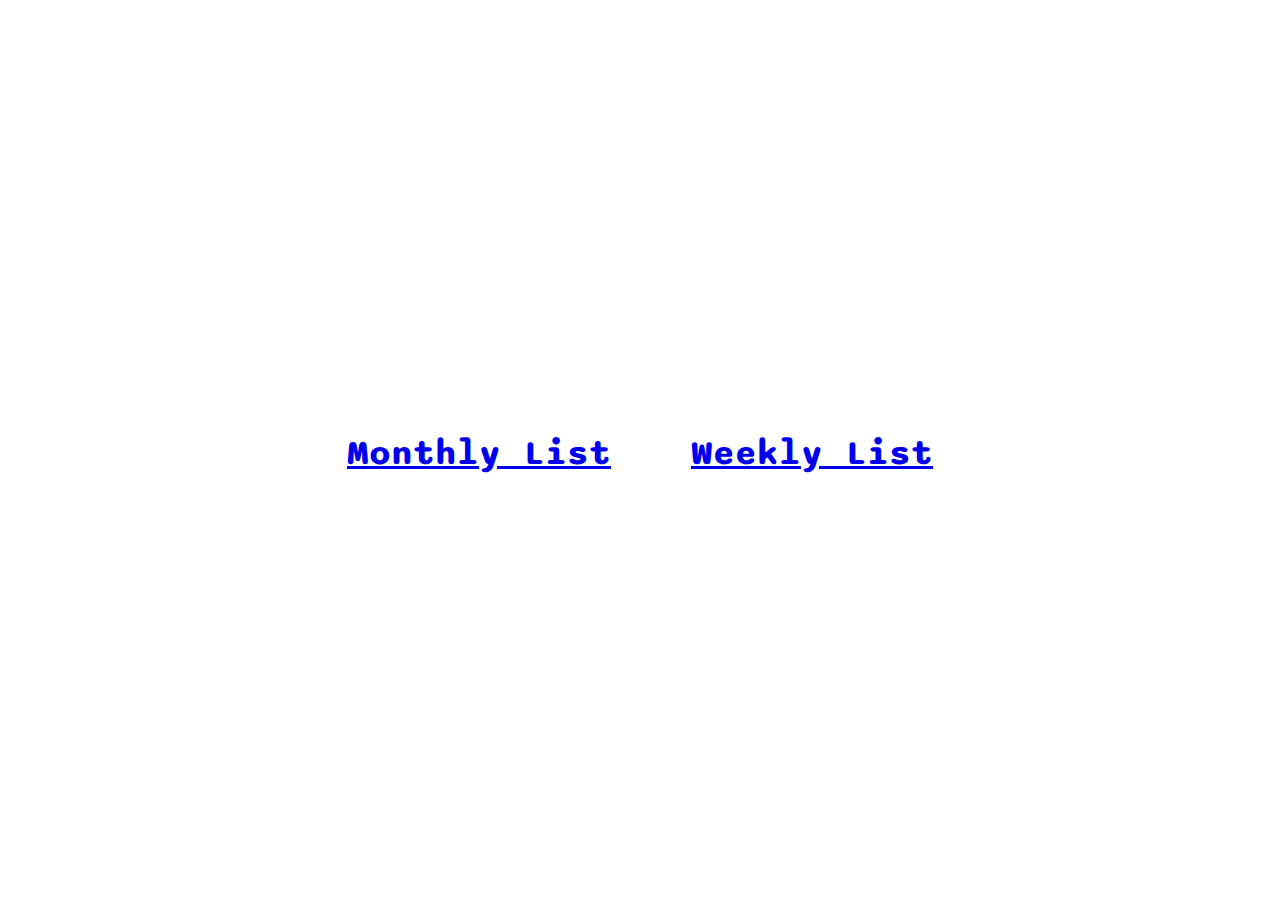
<file: index.html>
<!DOCTYPE html>
<html lang="en">

<head>
    <title>Shopping List</title>
    <meta charset="UTF-8" />
    <link href="./style.css" rel="stylesheet" />
    <link rel="preconnect" href="https://fonts.googleapis.com" />
    <link rel="preconnect" href="https://fonts.gstatic.com" crossorigin />
    <link href="https://fonts.googleapis.com/css2?family=Sono:wght@400;700&display=swap" rel="stylesheet" />
</head>

<body>
    <div class="main-container">

        <div class="period-title"><a href="./monthly.html">Monthly List</a></div>

        <div class="period-title"><a href="./weekly.html">Weekly List</a></div>

    </div>
</body>

</html>
</file>
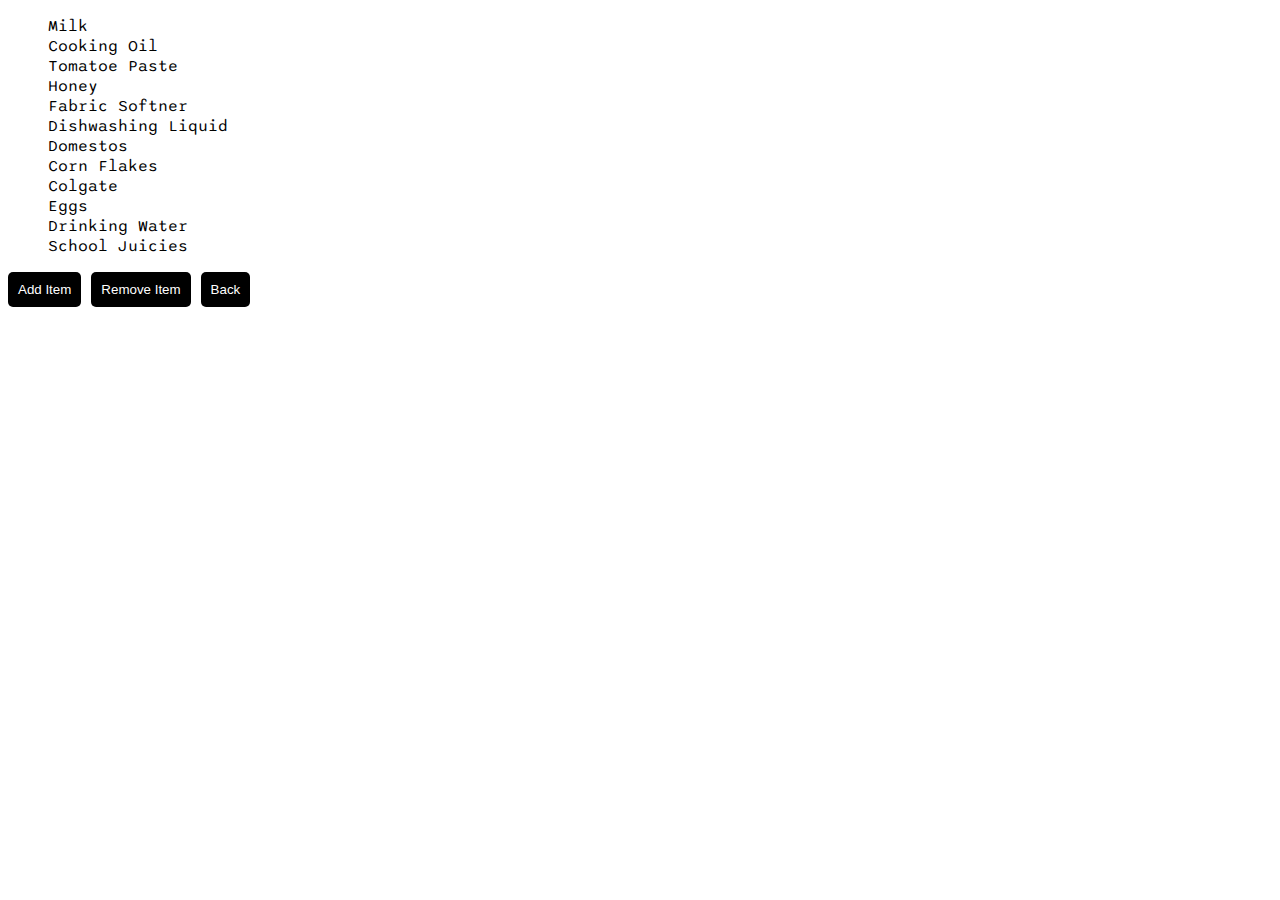
<file: monthly.html>
<!DOCTYPE html>
<html lang="en">

<head>
    <title>Monthly</title>
    <meta charset="UTF-8">
    <link rel="stylesheet" href="./style.css">
    <link rel="preconnect" href="https://fonts.googleapis.com" />
    <link rel="preconnect" href="https://fonts.gstatic.com" crossorigin />
    <link href="https://fonts.googleapis.com/css2?family=Sono:wght@400;700&display=swap" rel="stylesheet" />
</head>

<body>
    <div class="period-container">
        <div class="monthly">
            <ul>
                <li>Milk</li>
                <li>Cooking Oil</li>
                <li>Tomatoe Paste</li>
                <li>Honey</li>
                <li>Fabric Softner</li>
                <li>Dishwashing Liquid</li>
                <li>Domestos</li>
                <li>Corn Flakes</li>
                <li>Colgate</li>
                <li>Eggs</li>
                <li>Drinking Water</li>
                <li>School Juicies</li>
            </ul>
            <button>Add Item</button> <button>Remove Item</button> <button>Back</button> 
        </div>
    </div>
</body>

</html>
</file>
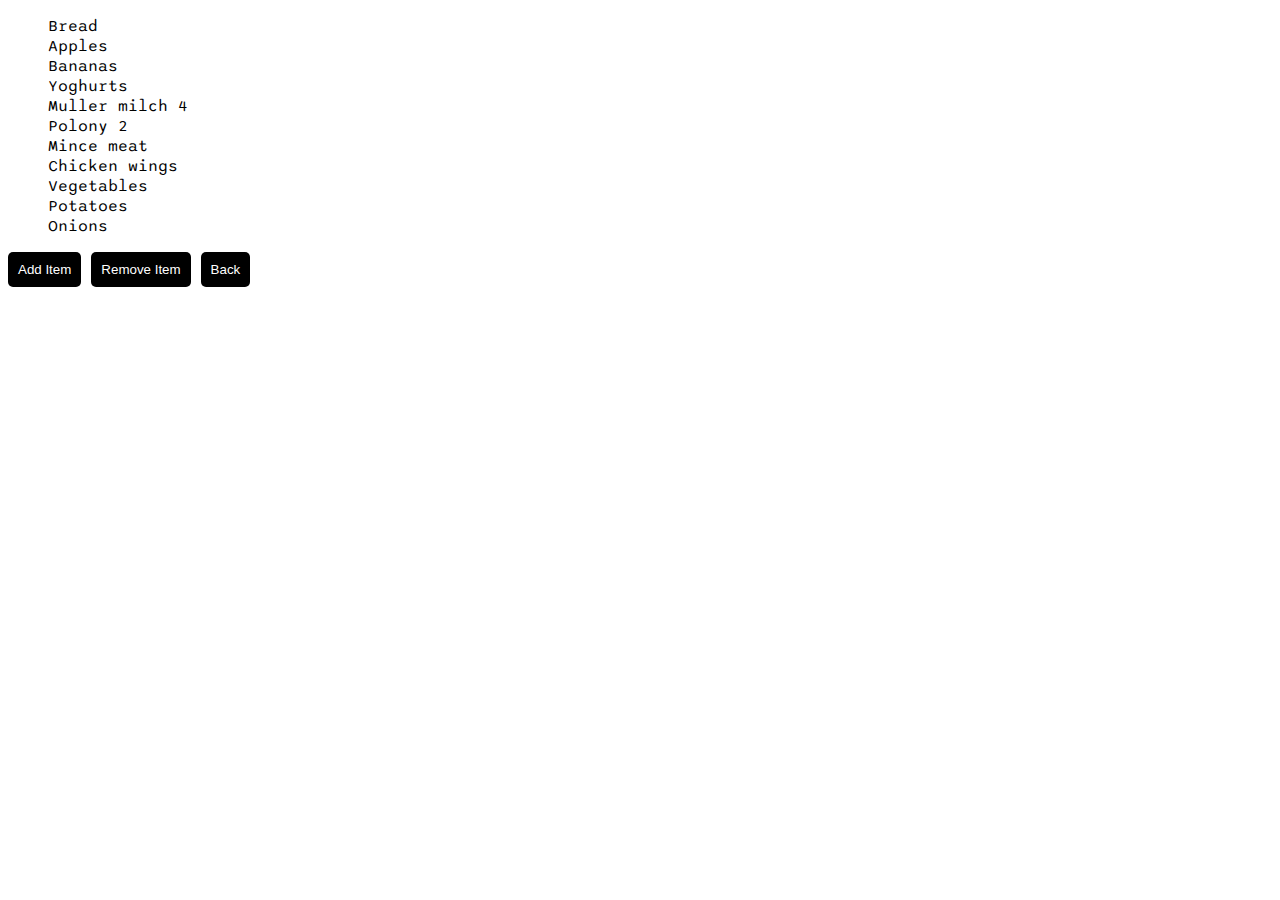
<file: weekly.html>
<!DOCTYPE html>
<html lang="en">

<head>
    <title>Weekly</title>
    <meta charset="UTF-8">
    <link rel="stylesheet" href="./style.css">
    <link rel="preconnect" href="https://fonts.googleapis.com" />
    <link rel="preconnect" href="https://fonts.gstatic.com" crossorigin />
    <link href="https://fonts.googleapis.com/css2?family=Sono:wght@400;700&display=swap" rel="stylesheet" />
</head>

<body>
    <div class="period-container">
        <div class="weekly">
            <ul>
                <li>Bread</li>
                <li>Apples</li>
                <li>Bananas</li>
                <li>Yoghurts</li>
                <li>Muller milch 4</li>
                <li>Polony 2</li>
                <li>Mince meat</li>
                <li>Chicken wings</li>
                <li>Vegetables</li>
                <li>Potatoes</li>
                <li>Onions</li>
            </ul>
            <button>Add Item</button> <button>Remove Item</button> <button>Back</button>
        </div>
    </div>
    
</body>

</html>
</file>
<file: style.css>
body {
  font-family: "Sono", sans-serif;
}

.main-container {
  display: flex;
  gap: 5rem;
  height: 100vh;
  align-items: center;
  justify-content: center;
}

.period-title {
  font-size: 35px;
  font-weight: bold;
  margin-bottom: 10px;
  color: black;
}

ul {
  list-style: none;
}

button {
  padding: 10px;
  background-color: black;
  color: #fff;
  border-radius: 5px;
 border: none;
}

@media (max-width: 1250px) {
  .main-container {
    flex-direction: column;
    height: 100%;
    align-items: center;
  }
}
</file>
